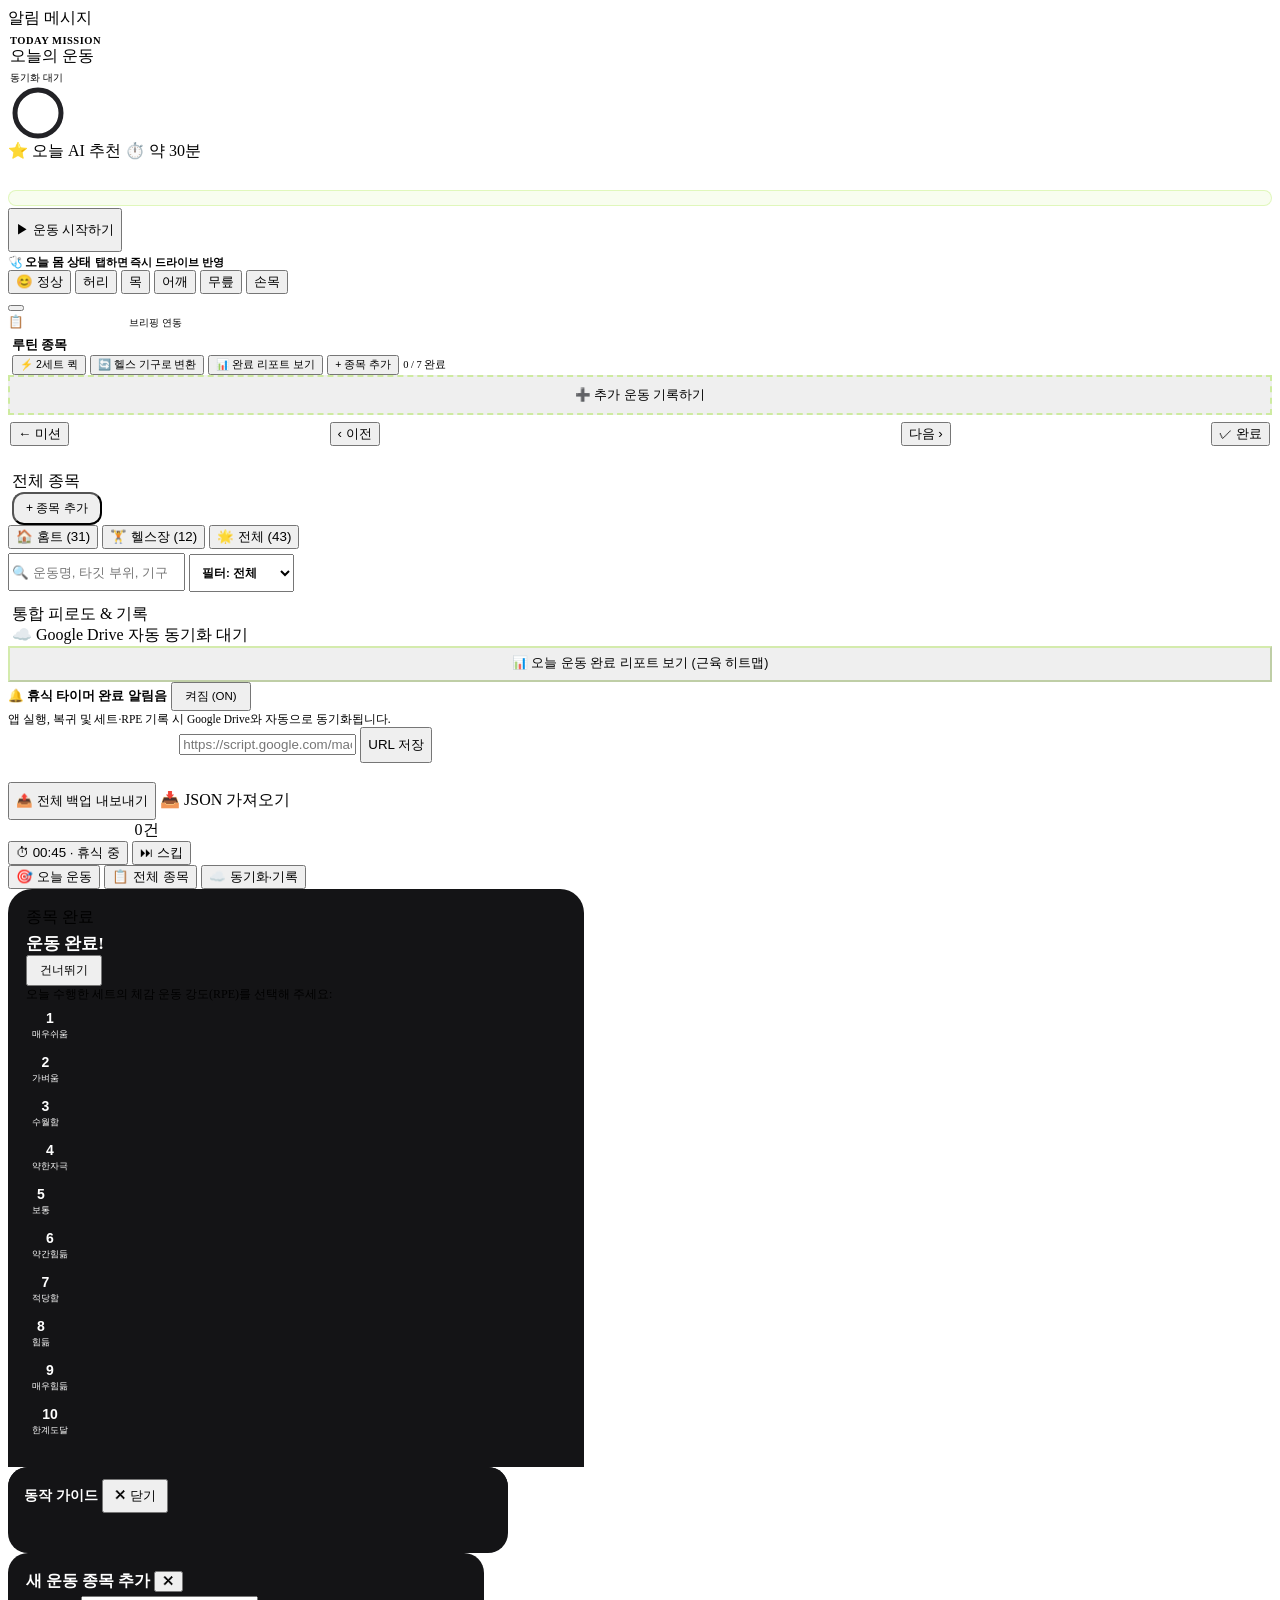
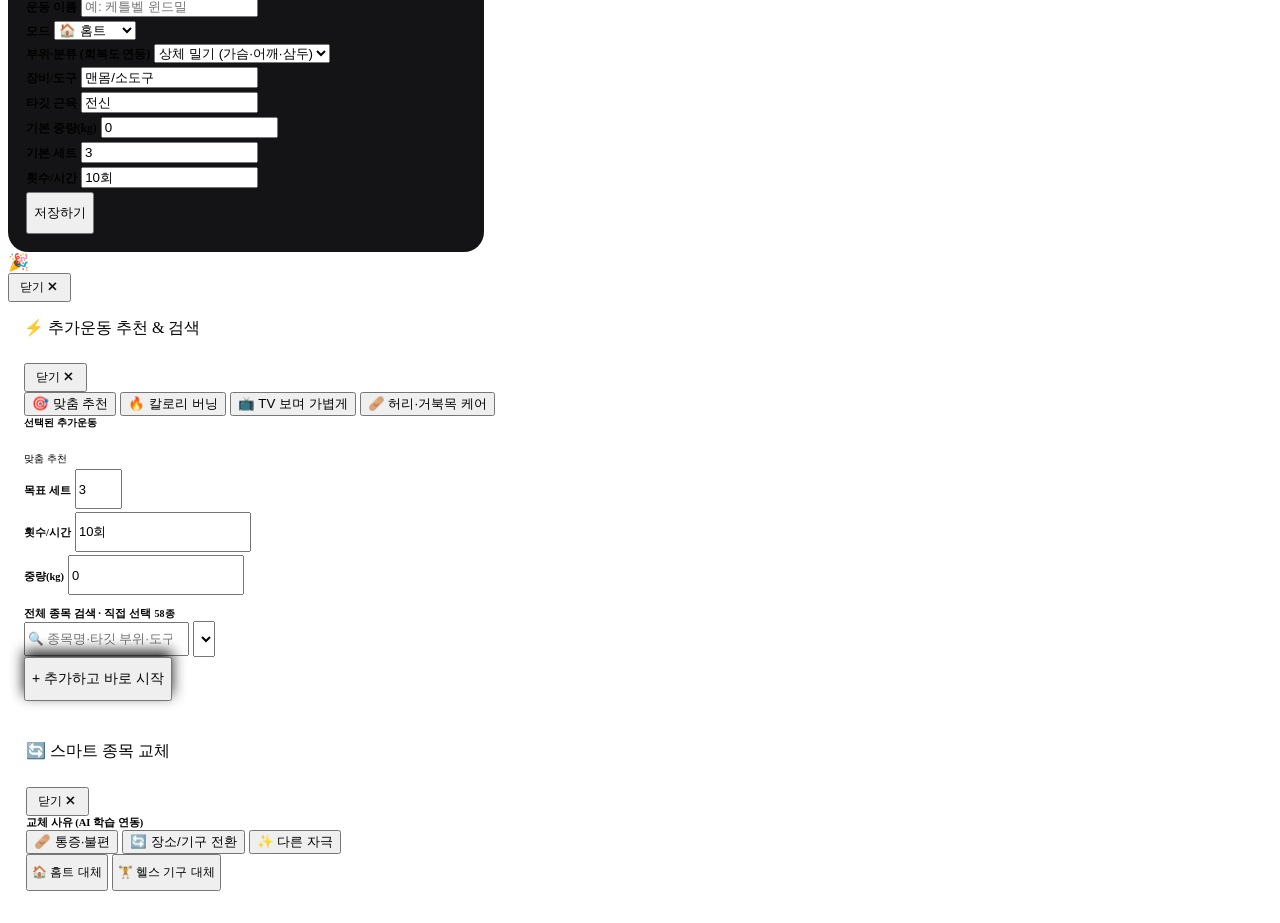
<file: src/template.html>
<!DOCTYPE html>
<html lang="ko">
<head>
  <meta charset="UTF-8">
  <link rel="manifest" href="manifest.json">
  <link rel="icon" type="image/png" href="favicon.png">
  <meta name="apple-mobile-web-app-capable" content="yes">
  <meta name="apple-mobile-web-app-status-bar-style" content="black">
  <meta name="theme-color" content="#000000">
  <meta name="viewport" content="width=device-width, initial-scale=1.0, maximum-scale=1.0, user-scalable=no, viewport-fit=cover">
  <title>홈트 & 기구운동 컴패니언</title>
  <style>
/* __INLINE_CSS__ */
  </style>
</head>
<body>

  <!-- Floating Toast -->
  <div id="toast">알림 메시지</div>

  <div class="app-container">

    <!-- TAB 1: 🎯 오늘 운동 (Dashboard & Sequential Card) -->
    <div id="tabToday" class="stack-2">

      <!-- SCREEN 1: 오늘의 미션 요약 대시보드 -->
      <div id="viewDashboard" class="stack-3" style="padding-top: 4px;">
        <!-- Header with Date & Progress Ring -->
        <div class="row-between" style="padding: 2px 2px 0;">
          <div>
            <div style="font-size: 10.5px; font-weight: 800; color: var(--accent); letter-spacing: 0.5px; text-transform: uppercase;">TODAY MISSION</div>
            <div class="title-large" id="dashDateTitle">오늘의 운동</div>
          </div>
          <div class="row-gap" style="gap: 8px;">
            <span id="headerSyncBadge" class="badge badge-muted" style="font-size: 10px;">동기화 대기</span>
            <div style="position: relative; width: 56px; height: 56px; display: flex; align-items: center; justify-content: center;">
              <svg width="56" height="56" viewBox="0 0 56 56" style="transform: rotate(-90deg);">
                <circle cx="28" cy="28" r="23" fill="none" stroke="#222226" stroke-width="5" />
                <circle id="dashRingProgress" cx="28" cy="28" r="23" fill="none" stroke="#a3e635" stroke-width="5" stroke-linecap="round"
                  style="stroke-dasharray: 144.5; stroke-dashoffset: 144.5; transition: stroke-dashoffset 0.4s ease;" />
              </svg>
              <div id="dashRingText" class="tabular-nums" style="position: absolute; font-size: 11.5px; font-weight: 900; color: #ffffff;">0/7</div>
            </div>
          </div>
        </div>

        <!-- Hero Mission Card -->
        <div class="card-surface hero-card stack-3">
          <div class="row-between">
            <span class="badge badge-lime" id="dashHeroBadge">⭐ 오늘 AI 추천</span>
            <span class="badge badge-muted" id="dashHeroTime">⏱️ 약 30분</span>
          </div>
          <div>
            <div id="dashHeroTitle" style="font-size: 18px; font-weight: 900; color: #ffffff; line-height: 1.35; margin-bottom: 4px;">오늘의 추천 루틴</div>
            <div id="dashHeroNote" style="font-size: 11.5px; color: var(--text-muted); line-height: 1.45;"></div>
          </div>
          <div id="dashExtraNotice" class="hidden" style="background: rgba(163,230,53,0.08); border: 1px solid rgba(163,230,53,0.28); border-radius: 10px; padding: 7px 10px; font-size: 11px; color: var(--text-soft);"></div>
          <button id="dashCtaBtn" type="button" class="btn-tap btn-primary" style="margin-top: 2px; height: 44px;">▶ 운동 시작하기</button>
        </div>

        <!-- 3-Second Body Condition & Pain Check-in Bar -->
        <div id="dashConditionBar" class="card-surface condition-checkin-bar">
          <div class="condition-bar-top">
            <span style="font-size: 11.5px; font-weight: 800; color: var(--text-soft);">🩺 오늘 몸 상태</span>
            <span id="dashConditionStatusLabel" style="font-size: 10.5px; color: var(--text-muted); font-weight: 700;">탭하면 즉시 드라이브 반영</span>
          </div>
          <div id="dashConditionChips" class="condition-chips-row">
            <button type="button" class="btn-tap condition-chip" data-cond="ok">😊 정상</button>
            <button type="button" class="btn-tap condition-chip" data-cond="허리">허리</button>
            <button type="button" class="btn-tap condition-chip" data-cond="목">목</button>
            <button type="button" class="btn-tap condition-chip" data-cond="어깨">어깨</button>
            <button type="button" class="btn-tap condition-chip" data-cond="무릎">무릎</button>
            <button type="button" class="btn-tap condition-chip" data-cond="손목">손목</button>
          </div>
          <button id="dashBulkPainBtn" type="button" class="btn-tap swap-bulk-pain-btn hidden"></button>
        </div>

        <!-- Today AI Briefing Card (renders when yesterdayRecap / cyclingGuide / bonusTip exist) -->
        <div id="dashBriefingCard" class="card-surface ai-briefing-card hidden">
          <div class="row-between" style="margin-bottom: 4px;">
            <span style="font-size: 12.5px; font-weight: 900; color: #ffffff;">📋 오늘의 AI 브리핑</span>
            <span class="badge badge-lime" style="font-size: 9.5px;">브리핑 연동</span>
          </div>
          <div id="dashBriefingRows" class="stack-2" style="gap: 6px;"></div>
        </div>

        <!-- Today Routine Items List -->
        <div class="stack-2" style="margin-top: 4px;">
          <div class="row-between" style="padding: 0 4px; gap: 6px; flex-wrap: wrap;">
            <span style="font-size: 13px; font-weight: 900; color: var(--text-soft);">루틴 종목</span>
            <div class="row-gap" style="gap: 5px; flex-wrap: wrap;">
              <button id="dashQuickModeBtn" type="button" class="btn-tap badge badge-muted" style="font-size: 10.5px;">⚡ 2세트 퀵</button>
              <button id="dashModeSwapBtn" type="button" class="btn-tap badge badge-muted" style="font-size: 10.5px;">🔄 헬스 기구로 변환</button>
              <button id="dashReportBtn" type="button" class="btn-tap badge badge-lime hidden" style="font-size: 10.5px;">📊 완료 리포트 보기</button>
              <button id="dashQuickAddBtn" type="button" class="btn-tap badge badge-muted" style="font-size: 10.5px;">+ 종목 추가</button>
              <span id="dashStatusSummary" class="badge badge-lime tabular-nums" style="font-size: 10.5px;">0 / 7 완료</span>
            </div>
          </div>
          <div id="dashRoutineList" class="stack-2"></div>
          <button id="dashBottomAddBtn" type="button" class="btn-tap btn-secondary" style="height: 40px; width: 100%; border-style: dashed; border-color: rgba(163,230,53,0.42); color: var(--accent); font-size: 12.5px;">
            ➕ 추가 운동 기록하기
          </button>
        </div>
      </div>

      <!-- SCREEN 2: 순차 카드 진행 화면 (Ultra Compact 1-Screen Layout) -->
      <div id="viewCard" class="hidden" style="display:flex; flex-direction:column; gap:6px;">
        <!-- Top Slim Bar -->
        <div class="card-top-bar" style="display:flex; align-items:center; justify-content:space-between; gap:5px; min-height:38px; padding:0 2px;">
          <button id="cardBackBtn" type="button" class="btn-tap btn-secondary card-top-action-btn">
            ← 미션
          </button>
          <button id="cardPrevBtn" type="button" class="btn-tap card-nav-btn" aria-label="이전 종목">‹<span class="card-nav-label"> 이전</span></button>
          <div id="cardStepBar" class="step-bar-scroll"></div>
          <button id="cardNextBtn" type="button" class="btn-tap card-nav-btn" aria-label="다음 종목"><span class="card-nav-label">다음 </span>›</button>
          <button id="cardDirectFinishBtn" type="button" class="btn-tap badge badge-lime card-top-finish-btn">
            ✓ 완료
          </button>
        </div>

        <!-- Single Focused Exercise Card Content -->
        <div id="cardMainContent" style="display:flex; flex-direction:column; gap:5px;"></div>
      </div>

    </div>

    <!-- TAB 2: 📋 전체 종목 (Catalog, Presets & Detail Player) -->
    <div id="tabCatalog" class="stack-3 hidden" style="padding-top: 8px;">
      <div class="row-between" style="padding: 4px 4px 0;">
        <div class="title-large">전체 종목</div>
        <button id="addCustomExBtn" type="button" class="btn-tap badge badge-lime" style="padding: 6px 12px; font-size: 12px; border-radius: 12px;">+ 종목 추가</button>
      </div>

      <!-- Mode Filters -->
      <div class="grid-3" style="gap: 6px;">
        <button type="button" class="btn-tap mode-btn active" data-mode="home">🏠 홈트 (31)</button>
        <button type="button" class="btn-tap mode-btn" data-mode="gym">🏋️ 헬스장 (12)</button>
        <button type="button" class="btn-tap mode-btn" data-mode="all">🌟 전체 (43)</button>
      </div>

      <!-- Presets + Search + Preference Filter -->
      <div class="stack-2">
        <div id="presetChipsWrap" class="row-gap" style="overflow-x:auto; padding-bottom:4px; scrollbar-width:none;"></div>
        <div class="row-gap" style="gap: 6px;">
          <input id="catalogSearchInput" type="search" class="input-dark" placeholder="🔍 운동명, 타깃 부위, 기구 검색..." style="flex: 1; height: 38px;">
          <select id="catalogPrefFilter" class="input-dark" style="width: auto; flex: 0 0 auto; height: 38px; padding: 0 8px; font-weight: 700; font-size: 11.5px;">
            <option value="all">필터: 전체</option>
            <option value="like">⭐ 선호</option>
            <option value="dislike">⚠️ 비선호</option>
            <option value="completed">✓ 오늘 완료</option>
          </select>
        </div>
      </div>

      <!-- Exercises Catalog List -->
      <div id="catalogList" class="stack-2"></div>
    </div>

    <!-- TAB 3: ☁️ 동기화·기록 (Integrated Condition, Muscle Freshness, Sync & History) -->
    <div id="tabSync" class="stack-3 hidden" style="padding-top: 8px;">
      <div class="row-between" style="padding: 4px 4px 0; gap: 8px; flex-wrap: wrap;">
        <div class="title-large">통합 피로도 & 기록</div>
        <div id="syncStatusBox" class="auto-sync-pill">☁️ Google Drive 자동 동기화 대기</div>
      </div>

      <button id="syncReportBtn" type="button" class="btn-tap btn-secondary" style="height: 36px; width: 100%; border-color: rgba(163,230,53,0.35); color: var(--accent); font-size: 12.5px;">
        📊 오늘 운동 완료 리포트 보기 (근육 히트맵)
      </button>

      <!-- Card 1: [통합 컨디션 & 피로도] -->
      <div id="cardIntegratedCondition" class="card-surface stack-2"></div>

      <!-- Card 2: [부위별 회복도 & 주간 볼륨] -->
      <div id="cardMuscleFreshness" class="card-surface stack-2"></div>

      <!-- Auto Sync Info & Sound Preference Card (Manual Push/Pull Removed) -->
      <div class="card-surface stack-2">
        <div class="row-between">
          <span style="font-size: 12.5px; font-weight: 700; color: var(--text-soft);">🔔 휴식 타이머 완료 알림음</span>
          <button id="soundToggleBtn" type="button" class="btn-tap badge badge-lime" style="padding: 5px 12px; font-size: 11.5px;">켜짐 (ON)</button>
        </div>
        <div style="font-size: 11.5px; color: var(--text-muted); line-height: 1.45;">
          앱 실행, 복귀 및 세트·RPE 기록 시 Google Drive와 자동으로 동기화됩니다.
        </div>
      </div>

      <!-- Apps Script Deployment URL -->
      <div class="card-surface stack-2">
        <strong style="color: #ffffff; font-size: 14px;">Apps Script 웹앱 배포 URL</strong>
        <input id="gasUrlInput" type="text" class="input-dark" placeholder="https://script.google.com/macros/s/.../exec">
        <button id="saveGasUrlBtn" type="button" class="btn-tap btn-secondary" style="height: 36px; align-self: flex-end;">URL 저장</button>
      </div>

      <!-- JSON Import / Export -->
      <div class="card-surface stack-2">
        <strong style="color: #ffffff; font-size: 14px;">데이터 백업 & 복원</strong>
        <div class="grid-2">
          <button id="exportJsonBtn" type="button" class="btn-tap btn-secondary" style="height: 38px;">📤 전체 백업 내보내기</button>
          <label class="btn-tap btn-secondary" style="height: 38px; cursor: pointer;">
            📥 JSON 가져오기
            <input id="importJsonInput" type="file" accept=".json" style="display:none;">
          </label>
        </div>
      </div>

      <!-- Recent Sessions History -->
      <div class="card-surface stack-2">
        <div class="row-between">
          <strong style="color: #ffffff; font-size: 14px;">최근 운동 세션 기록</strong>
          <span id="historyCountBadge" class="badge badge-muted">0건</span>
        </div>
        <div id="historyListWrap" class="stack-2"></div>
      </div>
    </div>

  </div>

  <!-- Floating Running Rest Timer Pill (Shown when active away from focused timer card) -->
  <div id="floatingRestPill" class="floating-rest-pill hidden">
    <button id="floatingRestJumpBtn" type="button" class="btn-tap floating-rest-jump-btn">
      <span style="color: var(--accent);">⏱</span>
      <span id="floatingRestText" class="tabular-nums">00:45 · 휴식 중</span>
    </button>
    <button id="floatingRestSkipBtn" type="button" class="btn-tap floating-rest-skip" aria-label="휴식 스킵">⏭ 스킵</button>
  </div>

  <!-- Floating 3-Tab Bottom Bar -->
  <nav class="floating-nav">
    <button id="navTodayBtn" type="button" class="nav-item active" data-tab="today">
      <span class="nav-icon">🎯</span>
      <span class="nav-label">오늘 운동</span>
    </button>
    <button id="navCatalogBtn" type="button" class="nav-item" data-tab="catalog">
      <span class="nav-icon">📋</span>
      <span class="nav-label">전체 종목</span>
    </button>
    <button id="navSyncBtn" type="button" class="nav-item" data-tab="sync">
      <span class="nav-icon">☁️</span>
      <span class="nav-label">동기화·기록</span>
    </button>
  </nav>

  <!-- 1-Second RPE Auto-Proceed Bottom Sheet -->
  <div id="rpeBottomSheet" class="modal-backdrop hidden" style="align-items: flex-end; padding: 0;">
    <div style="width: 100%; max-width: 540px; background: #141416; border-top: 1px solid var(--border); border-radius: 24px 24px 0 0; padding: 18px 18px calc(24px + env(safe-area-inset-bottom, 0px));" class="stack-3">
      <div class="row-between">
        <div>
          <span class="badge badge-lime">종목 완료</span>
          <div id="rpeExTitle" style="font-size: 17px; font-weight: 900; color: #fff; margin-top: 4px;">운동 완료!</div>
        </div>
        <button id="rpeSkipBtn" type="button" class="btn-tap badge badge-muted" style="font-size: 11.5px; padding: 6px 12px;">건너뛰기</button>
      </div>
      <div style="font-size: 12px; color: var(--text-muted);">오늘 수행한 세트의 체감 운동 강도(RPE)를 선택해 주세요:</div>
      <div class="grid-2" style="grid-template-columns: repeat(5, 1fr); gap: 6px;">
        <button type="button" class="btn-tap rpe-btn" data-rpe="1" style="height:44px; border-radius:10px; background:var(--card-2); border:1px solid var(--border); color:#fff; display:flex; flex-direction:column; align-items:center; justify-content:center; gap:2px;"><strong style="font-size:14px; color:var(--accent);">1</strong><span style="font-size:9px; color:var(--text-muted);">매우쉬움</span></button>
        <button type="button" class="btn-tap rpe-btn" data-rpe="2" style="height:44px; border-radius:10px; background:var(--card-2); border:1px solid var(--border); color:#fff; display:flex; flex-direction:column; align-items:center; justify-content:center; gap:2px;"><strong style="font-size:14px; color:var(--accent);">2</strong><span style="font-size:9px; color:var(--text-muted);">가벼움</span></button>
        <button type="button" class="btn-tap rpe-btn" data-rpe="3" style="height:44px; border-radius:10px; background:var(--card-2); border:1px solid var(--border); color:#fff; display:flex; flex-direction:column; align-items:center; justify-content:center; gap:2px;"><strong style="font-size:14px; color:var(--accent);">3</strong><span style="font-size:9px; color:var(--text-muted);">수월함</span></button>
        <button type="button" class="btn-tap rpe-btn" data-rpe="4" style="height:44px; border-radius:10px; background:var(--card-2); border:1px solid var(--border); color:#fff; display:flex; flex-direction:column; align-items:center; justify-content:center; gap:2px;"><strong style="font-size:14px; color:var(--accent);">4</strong><span style="font-size:9px; color:var(--text-muted);">약한자극</span></button>
        <button type="button" class="btn-tap rpe-btn" data-rpe="5" style="height:44px; border-radius:10px; background:var(--card-2); border:1px solid var(--border); color:#fff; display:flex; flex-direction:column; align-items:center; justify-content:center; gap:2px;"><strong style="font-size:14px; color:var(--accent);">5</strong><span style="font-size:9px; color:var(--text-muted);">보통</span></button>
        <button type="button" class="btn-tap rpe-btn" data-rpe="6" style="height:44px; border-radius:10px; background:var(--card-2); border:1px solid var(--border); color:#fff; display:flex; flex-direction:column; align-items:center; justify-content:center; gap:2px;"><strong style="font-size:14px; color:var(--amber);">6</strong><span style="font-size:9px; color:var(--text-muted);">약간힘듦</span></button>
        <button type="button" class="btn-tap rpe-btn" data-rpe="7" style="height:44px; border-radius:10px; background:var(--card-2); border:1px solid var(--border); color:#fff; display:flex; flex-direction:column; align-items:center; justify-content:center; gap:2px;"><strong style="font-size:14px; color:var(--amber);">7</strong><span style="font-size:9px; color:var(--text-muted);">적당함</span></button>
        <button type="button" class="btn-tap rpe-btn" data-rpe="8" style="height:44px; border-radius:10px; background:var(--card-2); border:1px solid var(--border); color:#fff; display:flex; flex-direction:column; align-items:center; justify-content:center; gap:2px;"><strong style="font-size:14px; color:var(--amber);">8</strong><span style="font-size:9px; color:var(--text-muted);">힘듦</span></button>
        <button type="button" class="btn-tap rpe-btn" data-rpe="9" style="height:44px; border-radius:10px; background:var(--card-2); border:1px solid var(--border); color:#fff; display:flex; flex-direction:column; align-items:center; justify-content:center; gap:2px;"><strong style="font-size:14px; color:var(--rose);">9</strong><span style="font-size:9px; color:var(--text-muted);">매우힘듦</span></button>
        <button type="button" class="btn-tap rpe-btn" data-rpe="10" style="height:44px; border-radius:10px; background:var(--card-2); border:1px solid var(--border); color:#fff; display:flex; flex-direction:column; align-items:center; justify-content:center; gap:2px;"><strong style="font-size:14px; color:var(--rose);">10</strong><span style="font-size:9px; color:var(--text-muted);">한계도달</span></button>
      </div>
    </div>
  </div>

  <!-- Rich Exercise Detail & 3-Step Frame Player Modal -->
  <div id="zoomModal" class="modal-backdrop hidden">
    <div style="width: 100%; max-width: 500px; max-height: 90vh; overflow-y: auto; background: #141416; border: 1px solid var(--border); border-radius: 20px;" class="stack-2">
      <div class="row-between" style="padding: 12px 16px; border-bottom: 1px solid var(--border); position: sticky; top: 0; background: #141416; z-index: 2;">
        <strong id="zoomModalTitle" style="color: #fff; font-size: 14px;">동작 가이드</strong>
        <button id="zoomModalCloseBtn" type="button" class="btn-tap badge badge-muted" style="padding: 6px 10px;">✕ 닫기</button>
      </div>
      <div id="zoomModalBody" class="stack-2" style="padding: 12px 14px 16px;"></div>
    </div>
  </div>

  <!-- Add Custom Exercise Modal -->
  <div id="addExModal" class="modal-backdrop hidden">
    <div style="width: 100%; max-width: 440px; background: #141416; border: 1px solid var(--border); border-radius: 20px; padding: 18px;" class="stack-3">
      <div class="row-between">
        <strong style="color: #fff; font-size: 16px;">새 운동 종목 추가</strong>
        <button id="addExModalCloseBtn" type="button" class="btn-tap badge badge-muted">✕</button>
      </div>
      <div class="stack-2">
        <div>
          <label style="font-size: 11.5px; color: var(--text-muted); font-weight: 700;">운동 이름</label>
          <input id="newExName" type="text" class="input-dark" placeholder="예: 케틀벨 윈드밀" style="margin-top:4px;">
        </div>
        <div class="grid-2">
          <div>
            <label style="font-size: 11.5px; color: var(--text-muted); font-weight: 700;">모드</label>
            <select id="newExMode" class="input-dark" style="margin-top:4px;">
              <option value="home">🏠 홈트</option>
              <option value="gym">🏋️ 헬스장</option>
            </select>
          </div>
          <div>
            <label style="font-size: 11.5px; color: var(--text-muted); font-weight: 700;">부위·분류 (회복도 연동)</label>
            <select id="newExCat" class="input-dark" style="margin-top:4px;">
              <option value="상체 밀기">상체 밀기 (가슴·어깨·삼두)</option>
              <option value="상체 당기기">상체 당기기 (등·이두)</option>
              <option value="하체">하체 (스쿼트·둔근)</option>
              <option value="코어">코어 (복부·안정화)</option>
              <option value="웜업·이완">웜업·이완 (스트레칭)</option>
              <option value="유산소">유산소</option>
            </select>
          </div>
        </div>
        <div class="grid-2">
          <div>
            <label style="font-size: 11.5px; color: var(--text-muted); font-weight: 700;">장비/도구</label>
            <input id="newExEquip" type="text" class="input-dark" value="맨몸/소도구" style="margin-top:4px;">
          </div>
          <div>
            <label style="font-size: 11.5px; color: var(--text-muted); font-weight: 700;">타깃 근육</label>
            <input id="newExTarget" type="text" class="input-dark" value="전신" style="margin-top:4px;">
          </div>
        </div>
        <div class="grid-3">
          <div>
            <label style="font-size: 11.5px; color: var(--text-muted); font-weight: 700;">기본 중량(kg)</label>
            <input id="newExWeight" type="number" class="input-dark" value="0" style="margin-top:4px;">
          </div>
          <div>
            <label style="font-size: 11.5px; color: var(--text-muted); font-weight: 700;">기본 세트</label>
            <input id="newExSets" type="number" class="input-dark" value="3" style="margin-top:4px;">
          </div>
          <div>
            <label style="font-size: 11.5px; color: var(--text-muted); font-weight: 700;">횟수/시간</label>
            <input id="newExReps" type="text" class="input-dark" value="10회" style="margin-top:4px;">
          </div>
        </div>
      </div>
      <button id="saveNewExBtn" type="button" class="btn-tap btn-primary" style="height: 42px; margin-top: 4px;">저장하기</button>
    </div>
  </div>

  <!-- Today Workout Completion Report Modal (Front/Back Muscle Heatmap + Breakdown) -->
  <div id="reportModal" class="modal-backdrop hidden">
    <div class="modal-panel stack-3" style="max-width: 460px;">
      <div class="row-between">
        <div style="display:flex; align-items:center; gap:6px;">
          <span style="font-size: 17px;">🎉</span>
          <strong style="font-size: 16px; font-weight: 900; color: #ffffff;">오늘 운동 완료 리포트</strong>
        </div>
        <button id="reportModalCloseBtn" type="button" class="btn-tap badge badge-muted" style="padding: 5px 10px; font-size: 11.5px;">닫기 ✕</button>
      </div>
      <div id="reportModalBody" class="stack-3"></div>
    </div>
  </div>

  <!-- Quick-Add Smart Recommendation & Search Bottom Sheet -->
  <div id="quickAddModal" class="modal-backdrop hidden" style="align-items: flex-end; padding: 0;">
    <div class="modal-panel stack-2" style="max-width: 540px; max-height: 88dvh; overflow-y: auto; border-radius: 24px 24px 0 0; padding: 16px 16px calc(22px + env(safe-area-inset-bottom, 0px)); gap: 10px;">
      <div class="row-between">
        <div>
          <span class="badge badge-lime">⚡ 추가운동 추천 & 검색</span>
          <div id="quickAddTitle" style="font-size: 16px; font-weight: 900; color: #fff; margin-top: 3px;">오늘 루틴에 추가운동 더하기</div>
        </div>
        <button id="quickAddCloseBtn" type="button" class="btn-tap badge badge-muted" style="padding: 5px 10px; font-size: 11.5px;">닫기 ✕</button>
      </div>

      <!-- 4 Purpose Recommendation Chips -->
      <div id="quickAddModeChips" class="condition-chips-row">
        <button type="button" class="btn-tap condition-chip active-ok" data-rec-mode="custom">🎯 맞춤 추천</button>
        <button type="button" class="btn-tap condition-chip" data-rec-mode="burning">🔥 칼로리 버닝</button>
        <button type="button" class="btn-tap condition-chip" data-rec-mode="tv">📺 TV 보며 가볍게</button>
        <button type="button" class="btn-tap condition-chip" data-rec-mode="care">🩹 허리·거북목 케어</button>
      </div>

      <!-- Active Pain / Dislike Auto-Filter Notice -->
      <div id="quickAddFilterStatus" class="hidden quick-filter-banner"></div>

      <!-- Top 3~4 Smart Recommendation Cards -->
      <div id="quickAddRecList" class="stack-2" style="gap: 7px;"></div>

      <!-- Selected Exercise + 1-Tap Volume Presets + Fine Controls -->
      <div id="quickAddSelectedBox" class="quick-selected-panel stack-2">
        <div class="row-between" style="gap: 6px;">
          <div style="min-width: 0; flex: 1;">
            <div style="font-size: 10px; color: var(--accent); font-weight: 800;">선택된 추가운동</div>
            <div id="quickAddSelectedName" style="font-size: 14px; font-weight: 900; color: #ffffff; white-space: nowrap; overflow: hidden; text-overflow: ellipsis;">종목을 선택하세요</div>
          </div>
          <span id="quickAddSelectedMeta" class="badge badge-muted" style="font-size: 10px; flex-shrink: 0;">맞춤 추천</span>
        </div>

        <div id="quickAddPresetChips" class="condition-chips-row" style="gap: 5px;"></div>

        <div class="grid-3" style="gap: 6px;">
          <div>
            <label style="font-size: 10.5px; color: var(--text-muted); font-weight: 700;">목표 세트</label>
            <input id="quickAddSets" type="number" min="1" max="20" class="input-dark" value="3" style="margin-top: 3px; height: 34px; font-size: 13px;">
          </div>
          <div>
            <label style="font-size: 10.5px; color: var(--text-muted); font-weight: 700;">횟수/시간</label>
            <input id="quickAddReps" type="text" class="input-dark" value="10회" style="margin-top: 3px; height: 34px; font-size: 13px;">
          </div>
          <div>
            <label style="font-size: 10.5px; color: var(--text-muted); font-weight: 700;">중량(kg)</label>
            <input id="quickAddWeight" type="number" min="0" step="0.5" class="input-dark" value="0" style="margin-top: 3px; height: 34px; font-size: 13px;">
          </div>
        </div>
      </div>

      <!-- Direct Search & Selection Across All 58+ Exercises -->
      <div id="quickAddSearchSection" class="stack-1" style="border-top: 1px solid var(--border); padding-top: 8px; gap: 5px;">
        <div class="row-between">
          <label for="quickAddSearchInput" style="font-size: 11px; color: var(--text-muted); font-weight: 700;">전체 종목 검색 · 직접 선택</label>
          <span id="quickAddSearchCount" style="font-size: 10px; color: var(--text-muted); font-weight: 700;">58종</span>
        </div>
        <input id="quickAddSearchInput" type="search" class="input-dark" placeholder="🔍 종목명·타깃 부위·도구 검색..." style="height: 34px; font-size: 12.5px;">
        <select id="quickAddExSelect" class="input-dark" style="height: 36px; font-size: 12.5px;"></select>
      </div>

      <button id="quickAddConfirmBtn" type="button" class="btn-tap btn-primary" style="height: 44px; font-size: 14px; flex-shrink: 0; position: sticky; bottom: 0; z-index: 2; box-shadow: 0 -6px 14px rgba(20, 20, 22, 0.95);">+ 추가하고 바로 시작</button>
    </div>
  </div>

  <!-- Smart Exercise Swap Bottom Sheet (2 Tabs: Home / Gym + Pain & Reason Chips) -->
  <div id="swapModal" class="modal-backdrop hidden" style="align-items: flex-end; padding: 0;">
    <div class="modal-panel stack-3" style="max-width: 540px; border-radius: 24px 24px 0 0; padding: 18px 18px calc(24px + env(safe-area-inset-bottom, 0px));">
      <div class="row-between">
        <div>
          <span class="badge badge-lime">🔄 스마트 종목 교체</span>
          <div id="swapModalTitle" style="font-size: 16px; font-weight: 900; color: #fff; margin-top: 4px;">대체 종목 선택</div>
        </div>
        <button id="swapModalCloseBtn" type="button" class="btn-tap badge badge-muted" style="padding: 5px 10px; font-size: 11.5px;">닫기 ✕</button>
      </div>

      <!-- Swap Reason 1-Tap Chips -->
      <div class="stack-1">
        <div style="font-size: 10.5px; color: var(--text-muted); font-weight: 700;">교체 사유 (AI 학습 연동)</div>
        <div id="swapReasonChips" class="row-gap" style="gap: 6px; flex-wrap: wrap;">
          <button type="button" class="btn-tap condition-chip" data-swap-reason="pain">🩹 통증·불편</button>
          <button type="button" class="btn-tap condition-chip" data-swap-reason="gym_switch">🔄 장소/기구 전환</button>
          <button type="button" class="btn-tap condition-chip" data-swap-reason="variation">✨ 다른 자극</button>
        </div>
      </div>

      <!-- 2 Filter Tabs: Home vs Gym -->
      <div class="grid-2" style="gap: 6px;">
        <button id="swapTabHomeBtn" type="button" class="btn-tap mode-btn active" data-swap-mode="home" style="padding: 8px 4px; font-size: 12px;">🏠 홈트 대체</button>
        <button id="swapTabGymBtn" type="button" class="btn-tap mode-btn" data-swap-mode="gym" style="padding: 8px 4px; font-size: 12px;">🏋️ 헬스 기구 대체</button>
      </div>

      <!-- Ranked Candidate Cards -->
      <div id="swapCandidateList" class="stack-2" style="max-height: 46dvh; overflow-y: auto;"></div>
    </div>
  </div>

  <script>
/* __INLINE_JS__ */
  </script>
</body>
</html>
</file>
